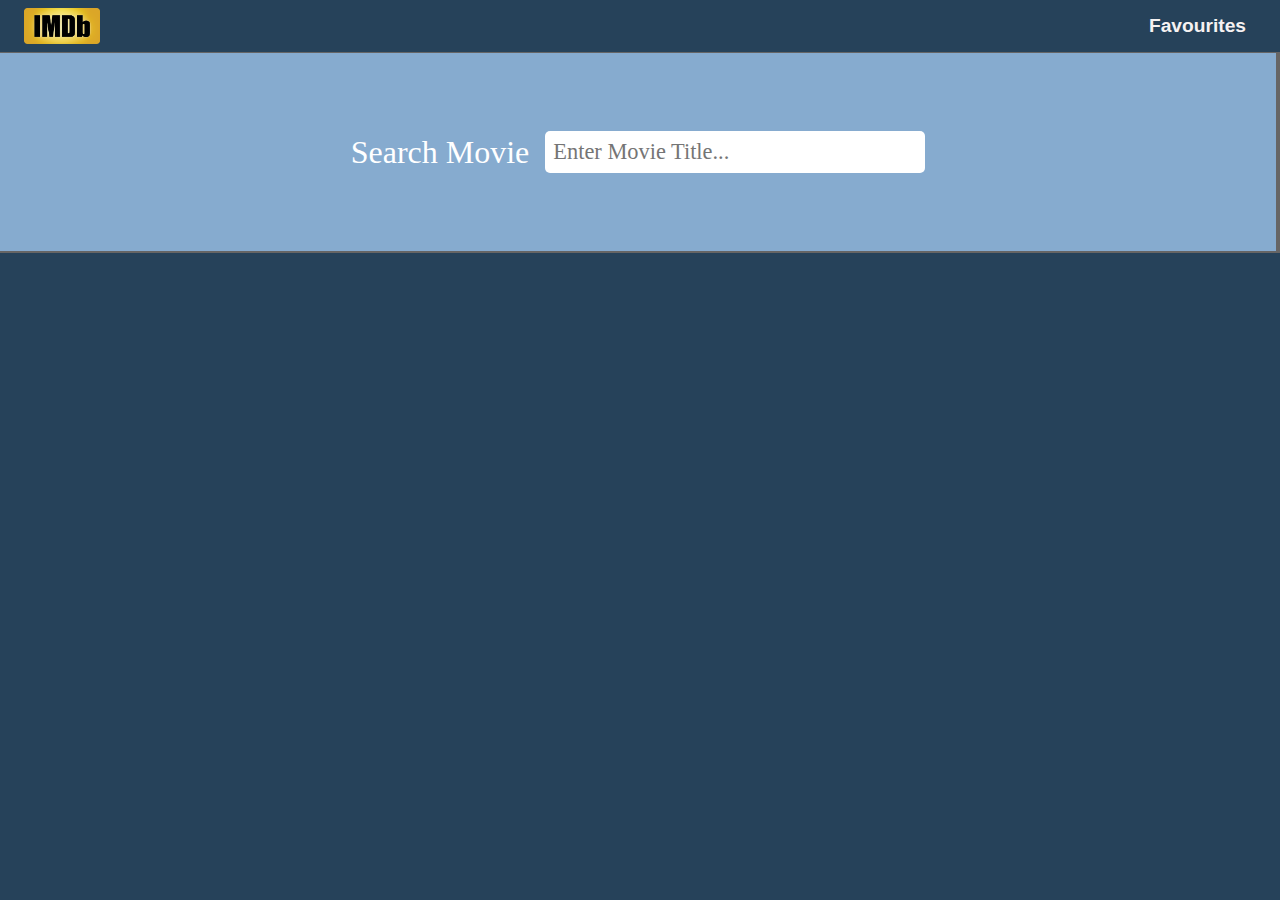
<file: index.html>
<!DOCTYPE html>
<html lang="en">
<head>
    <meta charset="UTF-8">
    <meta http-equiv="X-UA-Compatible" content="IE=edge">
    <meta name="viewport" content="width=device-width, initial-scale=1.0">
    <meta http-equiv="Content-Security-Policy" content="upgrade-insecure-requests">
    <title>IMDB Clone</title>
    
    <link rel="shortcut icon" href="logo.png">
    <link rel="stylesheet" href="style.css">
</head>
<body>

    <!-- Outer-container for all the elements-->
    <div class="outer-container">

        <!-- nav container -->
        <div class="logo">
            <div class="container nav-bar">
                <a href="index.html" id="logo"><img src="logo.png" alt=""></a>
                <a href="fav/favPage.html" id="fav">Favourites</a>
            </div>
        </div>
        <!-- end of nav -->

        <!-- Search container -->
        <div class="search-container">
            <div class="search-element">
                
                <h1>Search Movie </h1>
                <input type="text"  placeholder="Enter Movie Title..." class="form-control" id="movie-search-box">

                <div class="search-list" id="search-list">
                    <!-- This is the suggestions box list, inside which all similar movies will be displayed acc. to user entered movie title -->
                </div>

            </div>
        </div>
        <!-- end of Search container -->

    </div>
    <!-- end of outer container -->

    <!-- Javascript file -->
    <script src="script.js"></script>
</body>
</html>
</file>
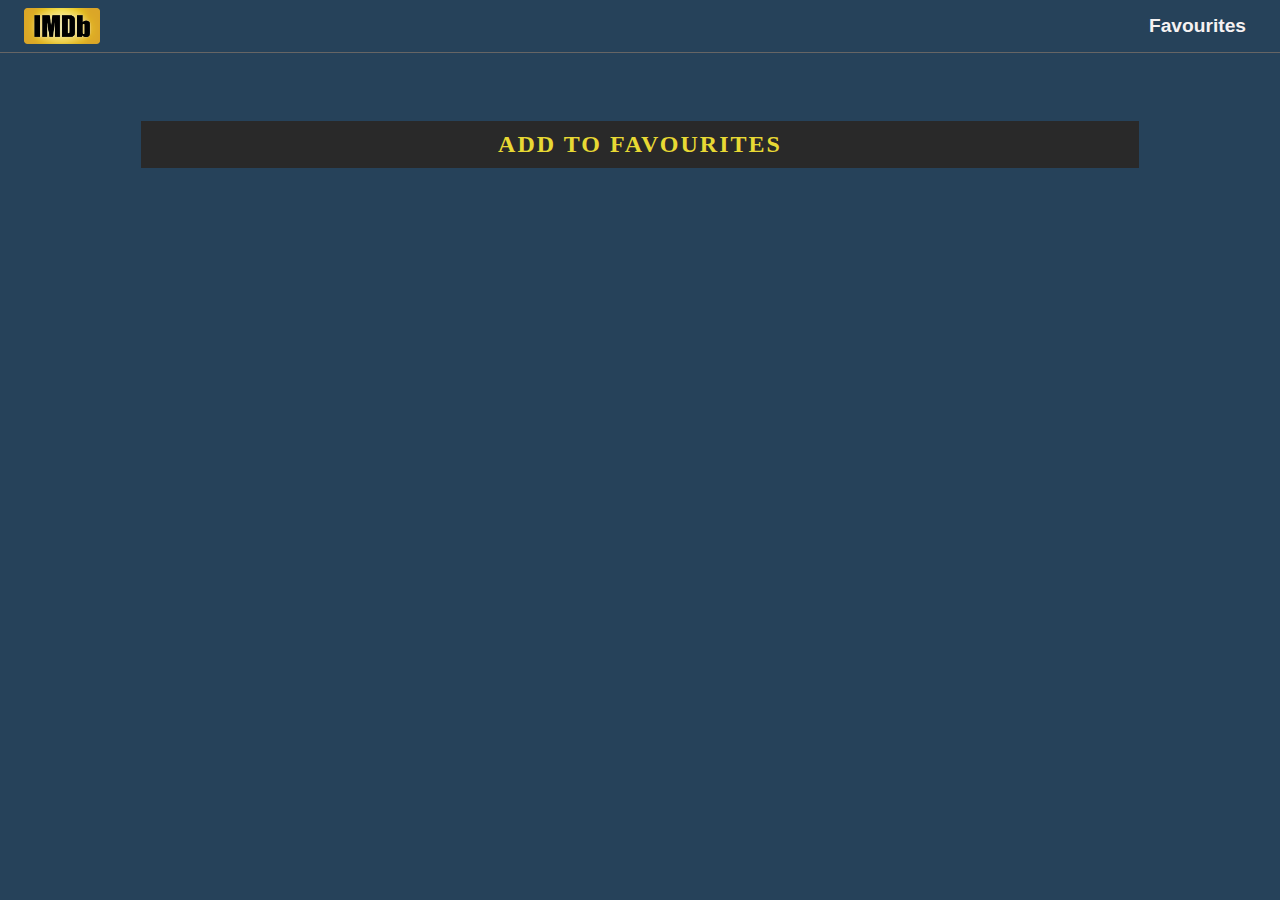
<file: moviePage/moviePage.html>
<!DOCTYPE html>
<html lang="en">
<head>
    <meta charset="UTF-8">
    <meta http-equiv="X-UA-Compatible" content="IE=edge">
    <meta name="viewport" content="width=device-width, initial-scale=1.0">
    <meta http-equiv="Content-Security-Policy" content="upgrade-insecure-requests">
    <title>IMDB Clone</title>
    <link rel="shortcut icon" href="../logo.png" type="image/x-icon">

    <!-- Custom CSS -->
    <link rel="stylesheet" href="../style.css">
</head>
<body>
    
    <!-- Outer Container -->
    <div class="outer-container">
        <!-- logo container -->
        <div class="logo">
            <div class="container nav-bar">
                <a href="../index.html" id="logo"><img src="../logo.png" alt=""></a>
                <a href="../fav/favPage.html" id="fav">Favourites</a>
            </div>
        </div>
        <!-- end of logo -->

        <!-- Result container -->
        <div class="container">
            <div class="result-container">
                <div class="result-grid" id="result-grid">

                   <!-- All data related to movie will be appended here -->
                
                </div>
                <button id="addToFav">Add to Favourites</button>
            </div>
        </div>
        <!-- End of result container -->

    </div>

    <!-- JS file -->
    <script src="moviePage.js"></script>
</body>
</html>
</file>
<file: style.css>
* {
  margin: 0px;
  padding: 0px;
  box-sizing: border-box;
  font-family: Cambria, Cochin, Georgia, Times, 'Times New Roman', serif;
}

/* Color scheme */
:root {
  --md-dark-color: #86ABCF;
  --dark-color: #26425A;
  --light-dark-color: #666565;
  --yellow-color: #e8d934;
}

a {
  text-decoration: none;
}

body {
  min-width: 308px;
}
img {
  width: 100%;
  display: block;
}

/* Outer-container */

.outer-container {
  min-height: 100vh;
  background-color: var(--dark-color);
}

.outer-container .container {
  /* max-width: 1200px; */
  margin: 0 auto;
  padding: 0 1rem;
}

/* End of outer-container */

/* logo */

.logo {
  padding: 4px;
  border-bottom: 1px solid var(--light-dark-color);
}

.logo a {
  font-size: 2rem;
  color: rgb(246, 242, 242);
  font-weight: bold;
  padding: 2px;
}

.logo a img{
  width: 80px;
  height: 40px;
  padding: 2px;
}

#fav,
#lastSearch {
  font-size: 1.2rem;
  font-family: sans-serif;
  margin-right: 10px;
  padding: 4px;
}

.nav-bar {
  display: flex;
  justify-content: center;
  align-items: center;
}

#logo {
  flex: 1;
}
/*End of logo*/

/* Search container */

.search-container {
  background-color: var(--md-dark-color);
  height: 200px;
  display: flex;
  align-items: center;
  justify-content: center;
  border-right: 4px solid var(--light-dark-color);
  border-bottom: 2px solid var(--light-dark-color);
}

.search-element {
  display: flex;
  align-items: center;
  justify-content: center;
  flex-direction: column;
  position: relative;
}

.search-element h1 {
  align-self: center;
  margin-right: 1rem;
  font-size: 2rem;
  color: #fff;
  font-weight: 500;
  margin-bottom: 1.5rem;
}

.search-element .form-control {
  padding: 0.5rem;
  font-size: 1.4rem;
  border: none;
  outline: none;
  border-radius: 5px;
  width: 380px;
  color: var(--light-dark-color);
}

.search-list {
  position: absolute;
  right: 0;
  top: 100%;
  max-height: 500px;
  overflow-y: scroll;
  z-index: 10;
}

.search-list .search-list-item {
  background-color: var(--light-dark-color);
  padding: 0.5rem;
  border-bottom: 1px solid var(--dark-color);
  width: calc(380px - 8px);
  color: #fff;
  cursor: pointer;
  transition: background-color 200ms ease;
}

.search-list .search-list-item:hover {
  background-color: #1f1f1f;
}

.search-list-item {
  display: flex;
  align-items: center;
}

.search-item-thumbnail img {
  width: 40px;
  margin-right: 1rem;
}

.search-item-info h3 {
  font-weight: 600;
  font-size: 1rem;
}

.search-item-info p {
  font-size: 0.8rem;
  margin-top: 0.5rem;
  font-weight: 600;
  opacity: 0.6;
}

/* thumbnail */
.search-list::-webkit-scrollbar {
  width: 8px;
}

.search-list::-webkit-scrollbar-track {
  box-shadow: inset 0 0 6px rgba(0, 0, 0, 0.3);
}

.search-list::-webkit-scrollbar-thumb {
  background-color: var(--yellow-color);
  outline: none;
  border-radius: 10px;
}

/* js related class */
.hide-search-list {
  display: none;
}

/* End of Search container */

/* --------------------------------------------------------------- */




/* Movie Page css*/

.result-container {
  padding: 3rem 0;
}

/* poster image container */
.movie-poster img {
  max-width: 270px;
  margin: 0 auto;
  border: 4px solid #fff;
}

/* Movie infromation Container */
.movie-info {
  text-align: center;
  color: #fff;
  padding-top: 3rem;
}

.movie-title {
  font-size: 2rem;
  color: var(--yellow-color);
}

.movie-misc-info {
  list-style-type: none;
  display: flex;
  align-items: center;
  justify-content: center;
  padding: 1rem;
}

.movie-info .year {
  font-weight: 600;
}

.movie-info .rated {
  background-color: var(--yellow-color);
  color: black;
  padding: 0.4rem;
  margin: 0 0.4rem;
  border-radius: 3px;
  font-weight: 600;
}

.movie-info .released {
  font-size: 0.9rem;
  opacity: 0.9;
}

.movie-info .writer {
  padding: 0.5rem;
  margin: 1rem 0;
}

.movie-info .genre {
  background-color: var(--light-dark-color);
  display: inline-block;
  padding: 0.5rem;
  border-radius: 3px;
}

.movie-info .plot {
  max-width: 400px;
  margin: 1rem auto;
}

.movie-info .language {
  color: var(--yellow-color);
}

.movie-info .awards {
  font-weight: 300;
  font-size: 0.9rem;
  margin: 0.9rem 0;
}

.movie-info .awards i {
  color: var(--yellow-color);
  margin: 0 0.2rem;
}

/* Add to Favourites button */
#addToFav {
  display: block;
  width: 80%;
  margin: auto;
  margin-top: 20px;
  font-size: 1.5rem;
  text-transform: uppercase;
  background-color: #292929;
  padding: 10px 20px;
  outline: none;
  border: none;
  font-weight: 600;
  letter-spacing: 2px;
  color: var(--yellow-color);
  cursor: pointer;
}
#addToFav:hover {
  background-color: grey;
}
/* End of Movie Page  */

/* media queries */

@media screen and (max-width: 450px) {
  .logo a {
    font-size: 1.4rem;
  }
  .search-element .form-control {
    width: 90%;
    margin: 0 auto;
    padding: 0.5rem 1rem;
  }

  .search-elementh h3 {
    font-size: 1.4rem;
  }
  .search-list {
    width: 90%;
    right: 50%;
    transform: translateX(50%);
  }

  .search-list .search-list-item {
    width: 100%;
  }

  .movie-misc-info {
    flex-direction: column;
  }

  .movie-misc-info:nth-child(2) {
    margin: 0.8rem 0;
  }

  #addToFav {
    font-size: 1rem;
  }
}

@media screen and (min-width: 800px) {
  .search-element {
    flex-direction: row;
  }

  .search-element h1 {
    margin-bottom: 0;
  }

  .result-grid {
    display: grid;
    grid-template-columns: repeat(2, 1fr);
  }

  .movie-info {
    text-align: left;
    padding-top: 0;
  }

  .movie-info .movie-misc-info {
    justify-content: flex-start;
    padding-left: 0;
  }

  .movie-info .plot {
    margin-left: 0;
  }

  .movie-info .writer {
    padding-left: 0;
    margin-left: 0;
  }
}

/* end of media queries */
</file>
